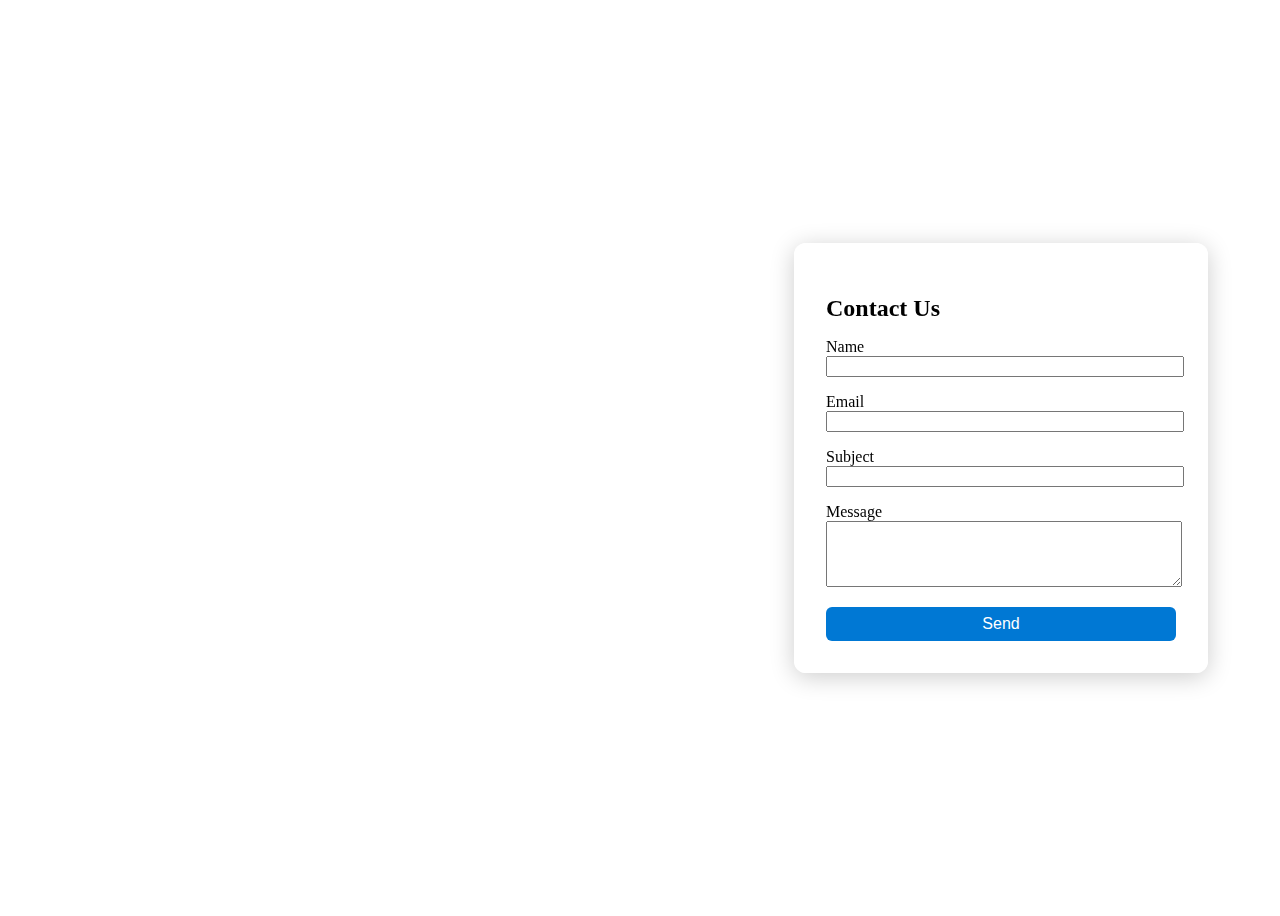
<file: contact.html>
<!DOCTYPE html>
<html lang="en">

<head>
    <meta charset="UTF-8">
    <meta name="viewport" content="width=device-width, initial-scale=1.0">
    <title>Document</title>
</head>

<body>

    <div style="position: fixed; top: 0; left: 0; width: 100vw; height: 100vh; z-index: 0;">
        <iframe
            src="https://www.google.com/maps/embed?pb=!1m18!1m12!1m3!1d3151.835434509374!2d144.9537363155045!3d-37.81627974202179!2m3!1f0!2f0!3f0!3m2!1i1024!2i768!4f13.1!3m3!1m2!1s0x6ad65d43f1f8f1e9%3A0x5045675218ce6e0!2sMelbourne%20VIC%2C%20Australia!5e0!3m2!1sen!2sus!4v1620211234567!5m2!1sen!2sus"
            width="100%" height="100%" style="border:0; filter: blur(2px) brightness(0.7);" allowfullscreen=""
            loading="lazy" referrerpolicy="no-referrer-when-downgrade">
        </iframe>
    </div>

    <div
        style="position: relative; z-index: 1; display: flex; justify-content: flex-end; align-items: center; height: 100vh;">
        <form
            style="background: rgba(255,255,255,0.95); padding: 2rem; border-radius: 12px; box-shadow: 0 4px 24px rgba(0,0,0,0.2); width: 350px; margin-right: 5vw;">
            <h2 style="margin-bottom: 1rem;">Contact Us</h2>
            <label for="name">Name</label><br>
            <input type="text" id="name" name="name" required style="width:100%; margin-bottom:1rem;"><br>
            <label for="email">Email</label><br>
            <input type="email" id="email" name="email" required style="width:100%; margin-bottom:1rem;"><br>
            <label for="subject">Subject</label><br>
            <input type="text" id="subject" name="subject" required style="width:100%; margin-bottom:1rem;"><br>
            <label for="message">Message</label><br>
            <textarea id="message" name="message" rows="4" required
                style="width:100%; margin-bottom:1rem;"></textarea><br>
            <button type="submit"
                style="width:100%; padding:0.5rem; background:#0078D4; color:white; border:none; border-radius:6px; font-size:1rem;">Send</button>
        </form>
    </div>

</body>

</html>
</file>
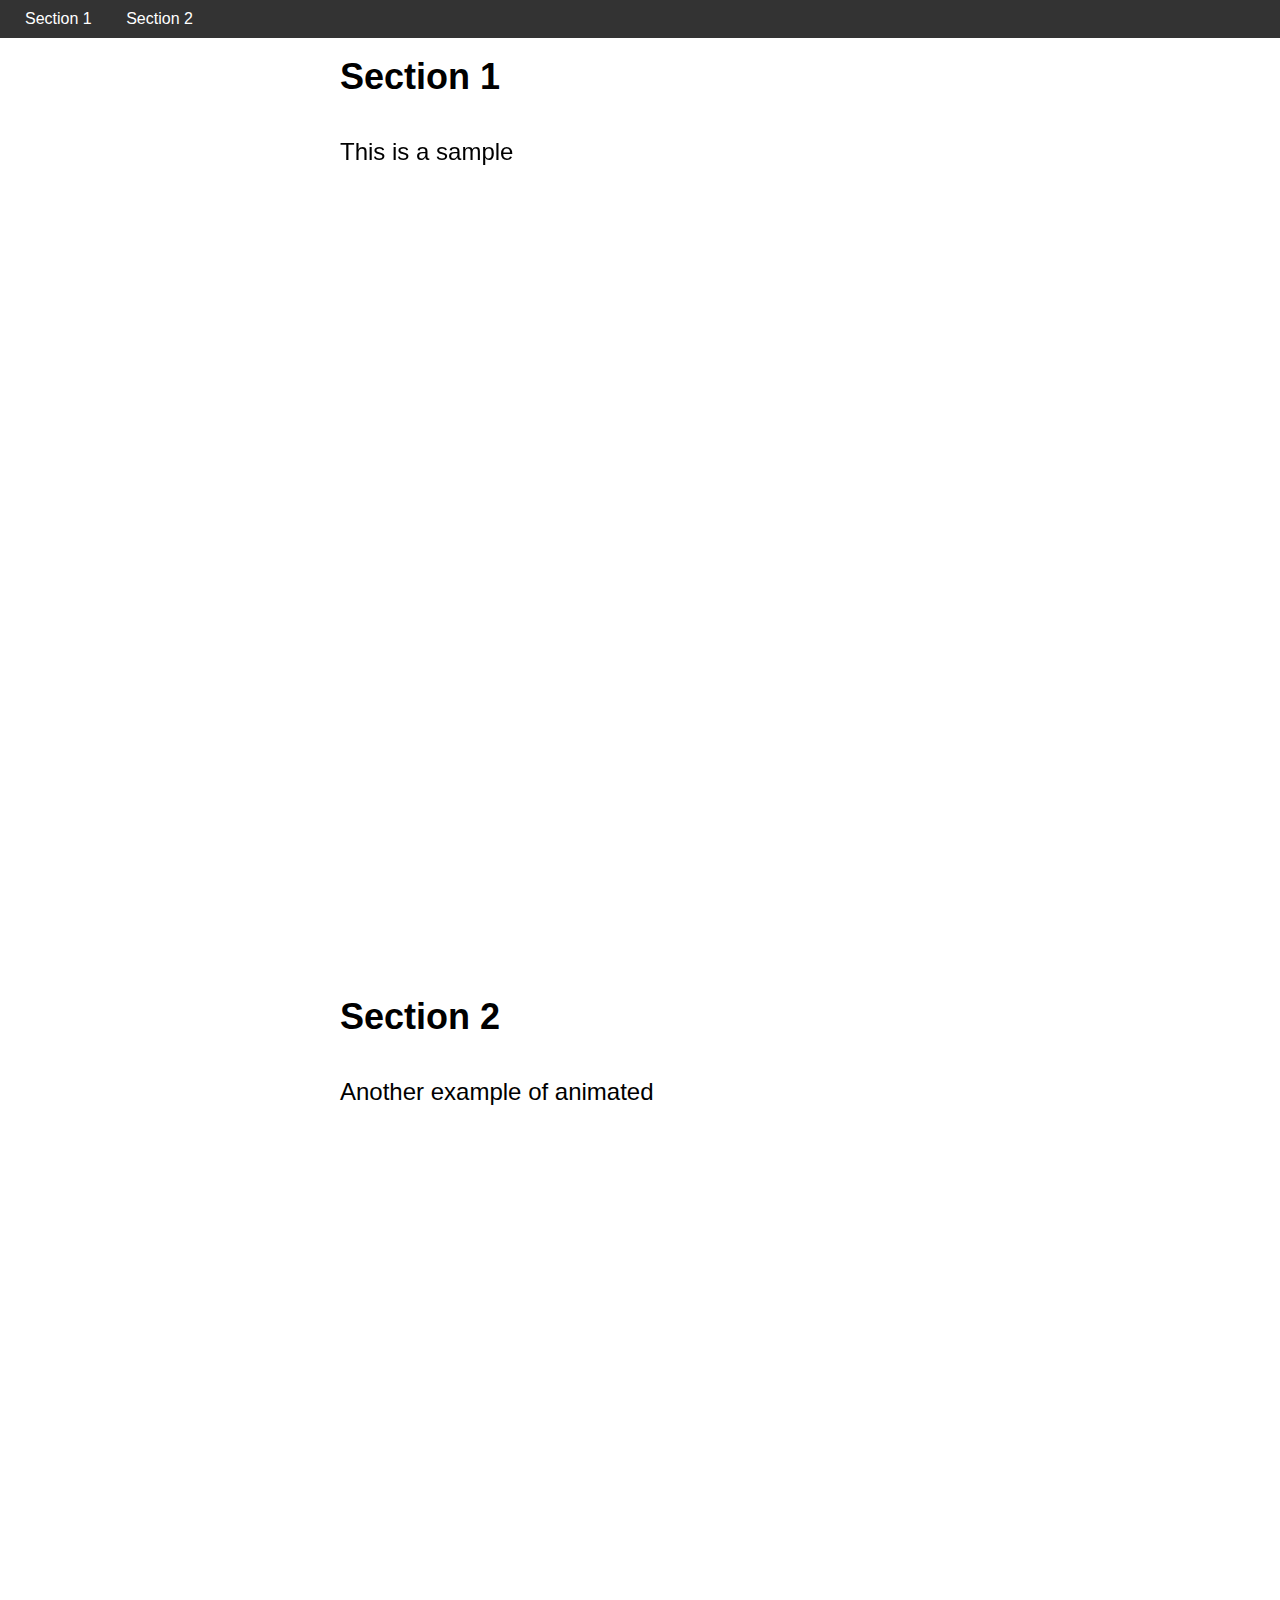
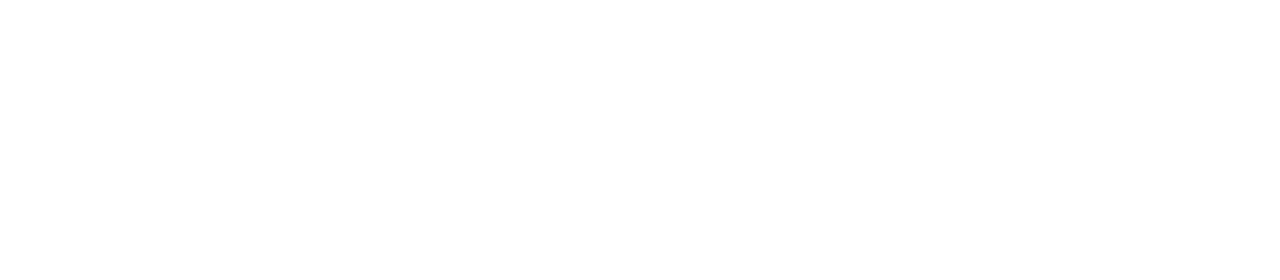
<file: new.htm>
<!DOCTYPE html>
<html lang="en">
<head>
    <meta charset="UTF-8">
    <meta name="viewport" content="width=device-width, initial-scale=1.0">
    <title>Text Pop-Up Animation</title>
    <style>
        body {
            margin: 0;
            font-family: Arial, sans-serif;
        }
        nav {
            position: fixed;
            top: 0;
            width: 100%;
            background: #333;
            padding: 10px;
        }
        nav a {
            color: white;
            margin: 0 15px;
            text-decoration: none;
        }
        nav a:hover {
            text-decoration: underline;
        }
        .section {
            min-height: 100vh;
            padding: 20px;
            margin-top: 60px; /* Offset for fixed nav */
        }
        .text-container {
            max-width: 600px;
            margin: 0 auto;
            font-size: 24px;
            line-height: 1.5;
        }
        .word {
            display: inline-block;
            opacity: 0;
            transform: translateY(50px); /* Start below baseline */
            transition: opacity 0.3s ease, transform 0.3s ease;
        }
        .word.visible {
            opacity: 1;
            transform: translateY(0); /* Move to normal position */
        }
        /* Enable smooth scrolling for the entire page */
        html {
            scroll-behavior: smooth;
        }
    </style>
</head>
<body>
    <!-- Navigation Links -->
    <nav>
        <a href="#section1">Section 1</a>
        <a href="#section2">Section 2</a>
    </nav>

    <!-- Sections with Animated Text -->
    <div id="section1" class="section text-container">
        <h2>Section 1</h2>
        <p data-animate-text>This is a sample text that will pop up like spoons from the ground.</p>
    </div>
    <div id="section2" class="section text-container">
        <h2>Section 2</h2>
        <p data-animate-text>Another example of animated text appearing one word at a time.</p>
    </div>

    <script>
        document.addEventListener('DOMContentLoaded', function () {
            // Initialize text animation for each text container
            const containers = document.querySelectorAll('.text-container');

            if (!containers.length) {
                console.warn('No text containers found');
                return;
            }

            containers.forEach(container => {
                // Prepare text by wrapping each word in a span
                const textElements = container.querySelectorAll('[data-animate-text]');
                textElements.forEach(textElement => {
                    const text = textElement.textContent;
                    const words = text.split(' ').map(word => `<span class="word">${word}</span>`);
                    textElement.innerHTML = words.join(' ');
                });

                // Set up Intersection Observer
                const observer = new IntersectionObserver(
                    (entries, observer) => {
                        entries.forEach(entry => {
                            if (entry.isIntersecting) {
                                try {
                                    animateText(entry.target);
                                } catch (error) {
                                    console.error('Error during text animation:', error);
                                }
                                // Stop observing after animation (optional)
                                observer.unobserve(entry.target);
                            }
                        });
                    },
                    {
                        root: null, // Use the viewport
                        rootMargin: '100px', // Trigger 100px before entering viewport
                        threshold: 0 // Trigger when any part is visible
                    }
                );
                observer.observe(container);
            });

            // Enhance nav links to ensure animation on click
            const navLinks = document.querySelectorAll('nav a[href^="#"]');
            navLinks.forEach(link => {
                link.addEventListener('click', (e) => {
                    e.preventDefault(); // Prevent default jump
                    const targetId = link.getAttribute('href').substring(1); // Remove #
                    const targetElement = document.getElementById(targetId);
                    if (targetElement) {
                        // Scroll to the target element
                        targetElement.scrollIntoView({ behavior: 'smooth' });
                        // Force re-animation if needed
                        const isAnimated = targetElement.dataset.animated;
                        if (!isAnimated) {
                            animateText(targetElement);
                            targetElement.dataset.animated = 'true';
                        }
                    }
                });
            });
        });

        // Animate text words in a container
        function animateText(container) {
            const words = container.querySelectorAll('.word');
            if (!words.length) {
                console.warn('No words found for animation in container');
                return;
            }

            words.forEach((word, index) => {
                setTimeout(() => {
                    word.classList.add('visible');
                }, index * 200); // 200ms delay between each word
            });
        }
    </script>
</body>
</html>
</file>
